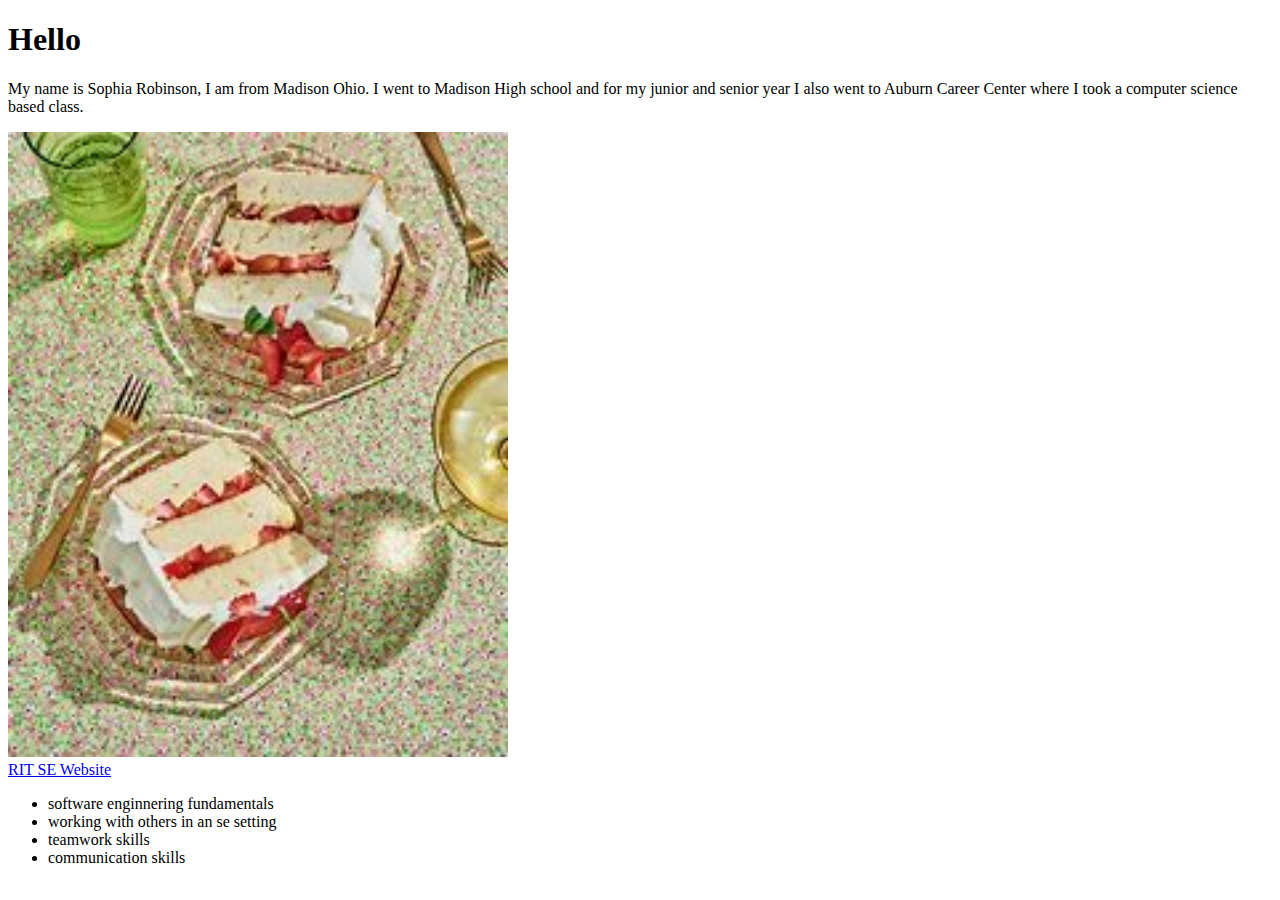
<file: SWEN101/SWEN-smr2738/index.html>
<!DOCTYPE html>
<html lang="en-us">
<head>
    <meta charset="UTF-8">
    <meta name="viewport" content="width=device-width, initial-scale=1.0">
    <title>Document</title>
</head>
<body>
    <h1>Hello</h1>
    <p>My name is Sophia Robinson, I am from Madison Ohio. I went to Madison High school and for my junior and senior year I also went to Auburn Career Center where I took a computer science based class.</p>
    <img src="cake.jpeg" width="500px"> <br>
    <a href="https://www.rit.edu/study/software-engineering-bs">RIT SE Website</a>
    <ul>
        <li>software enginnering fundamentals</li>
        <li>working with others in an se setting</li>
        <li>teamwork skills</li>
        <li>communication skills</li>
    </ul>
</body>
</html>
</file>
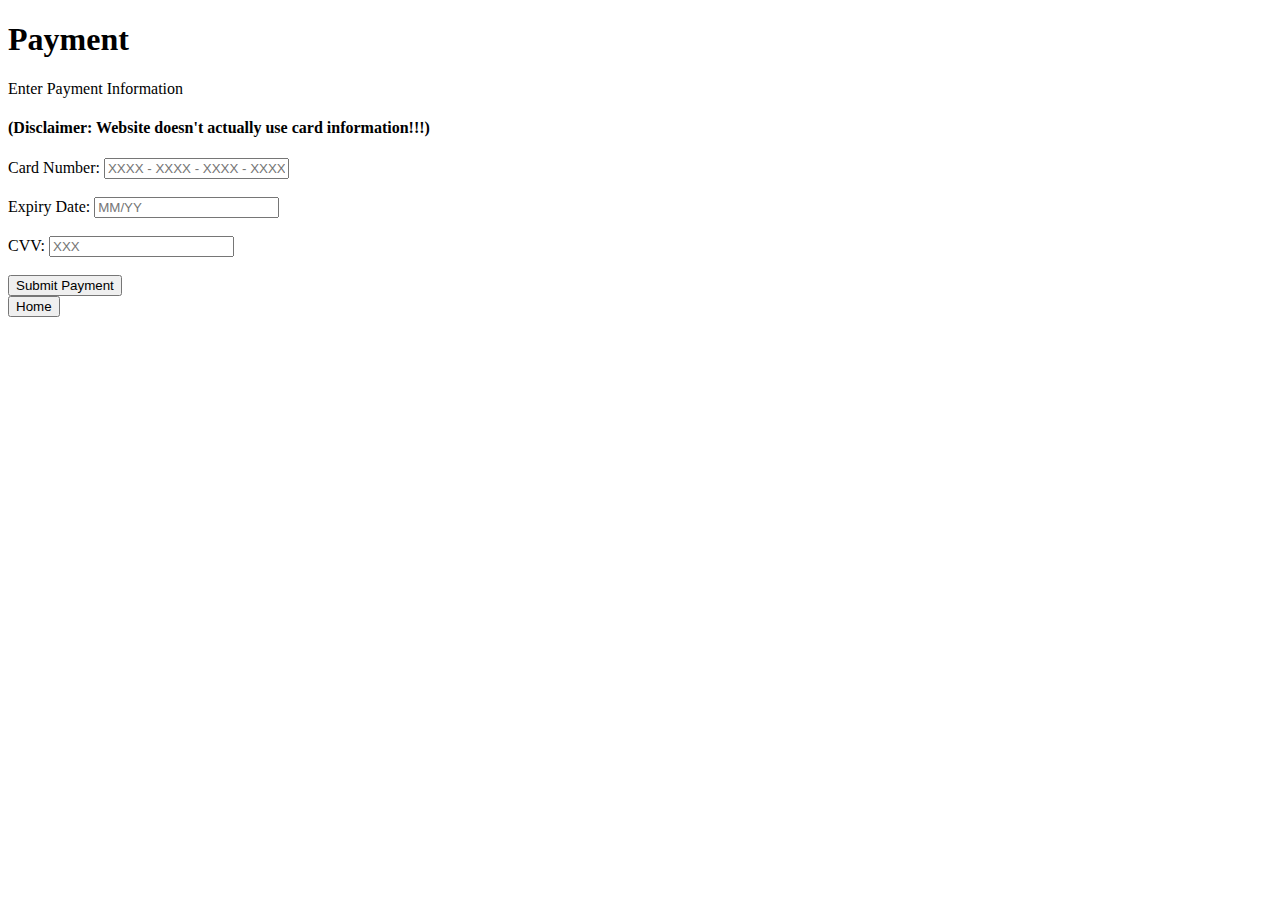
<file: payment.html>
<!DOCTYPE html>
<html lang="en_us">
<head>
    <meta charset="UTF-8">
    <meta name="viewport" content="width=device-width, initial-scale=1.0">
    <link rel="stylesheet" href="style.css">
    <title>Roller Blade Rentals</title>
</head>
<body>
    <div class="title">
        <h1>Payment</h1>
    </div>
    <div class="payment_page">
        <GIT h2>Enter Payment Information</h2>
        <h4>(Disclaimer: Website doesn't actually use card information!!!)</h4>
        <form class="payment_form">
            <label for="card number"> Card Number:</label>
            <input type="text" id="card number" name="card number" maxlength="19" required placeholder="XXXX - XXXX - XXXX - XXXX">
            <br><br>
            <label for="expiry date"> Expiry Date:</label>
            <input type="text" id="expiry date" name="expiry date" maxlength="5" required placeholder="MM/YY">
            <br><br>
            <label for="cvv"> CVV:</label>
            <input type="password" id="cvv" name="cvv" maxlength="4" required placeholder="XXX">
            <br><br>
            <button class="button" type="submit">Submit Payment</button>
        </form>
        <div class="home_btn">
            <a href="index.html">
                <button>Home</button>
            </a>
        </div>
    </div>
</body>
</html>
</file>
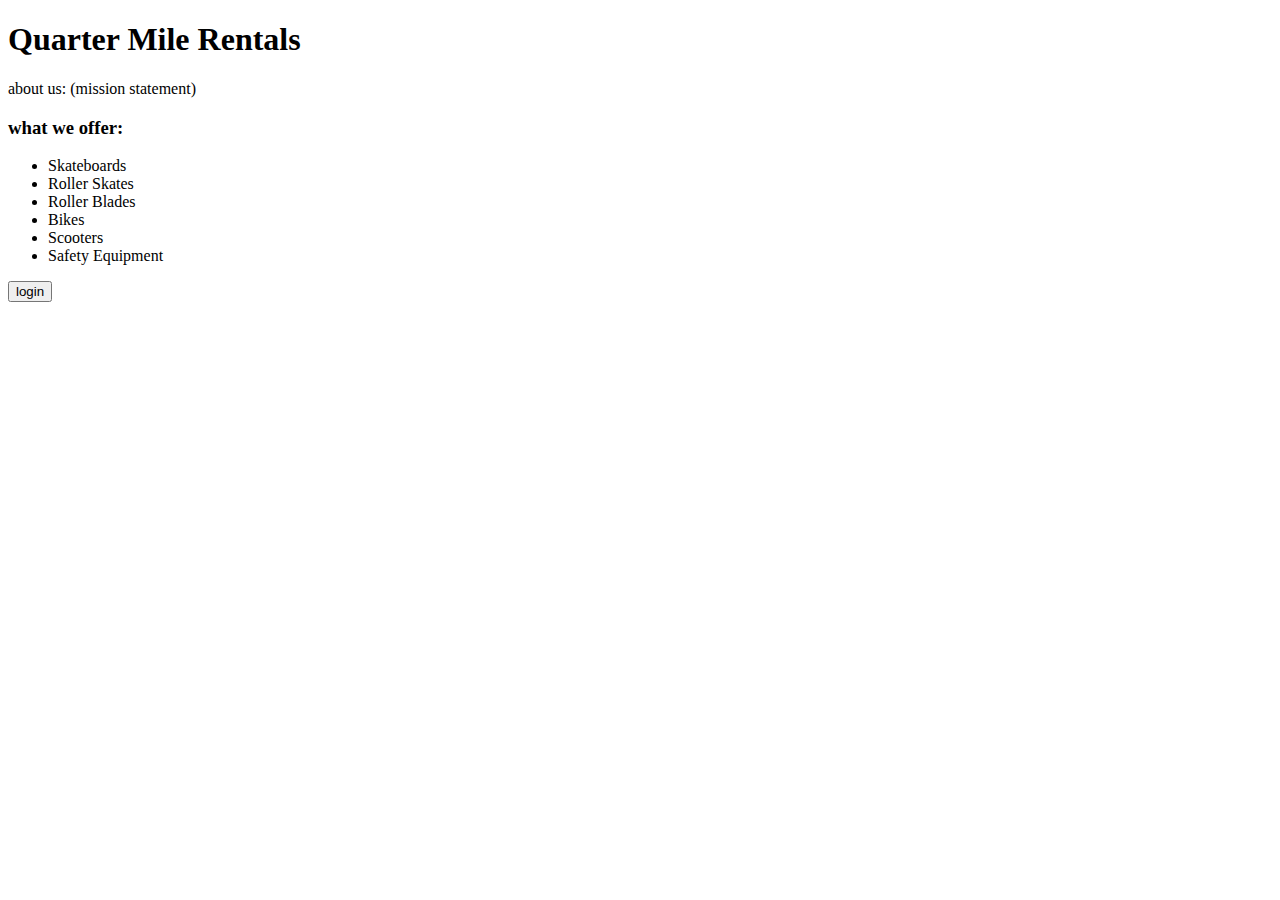
<file: QuarterMileRentals.html>
<!DOCTYPE html>
<html lang="en-us">
<head>
    <meta charset="UTF-8">
    <meta name="viewport" content="width=device-width, initial-scale=1.0">
    <title>Quarter Mile Rentals</title>
</head>
<body>
    <div class="title">
        <h1>Quarter Mile Rentals</h1>
    </div>
    <div class="about_us">
        <p>about us: (mission statement)</p>
    </div>
    <div class="offers">
        <h3>what we offer:</h3>
        <ul>
            <li>Skateboards</li>
            <li>Roller Skates</li>
            <li>Roller Blades</li>
            <li>Bikes</li>
            <li>Scooters</li>
            <li>Safety Equipment</li>
        </ul>
    </div>
    <div class="login_btn">
        <button>login</button>
    </div>
</body>
</html>
</file>
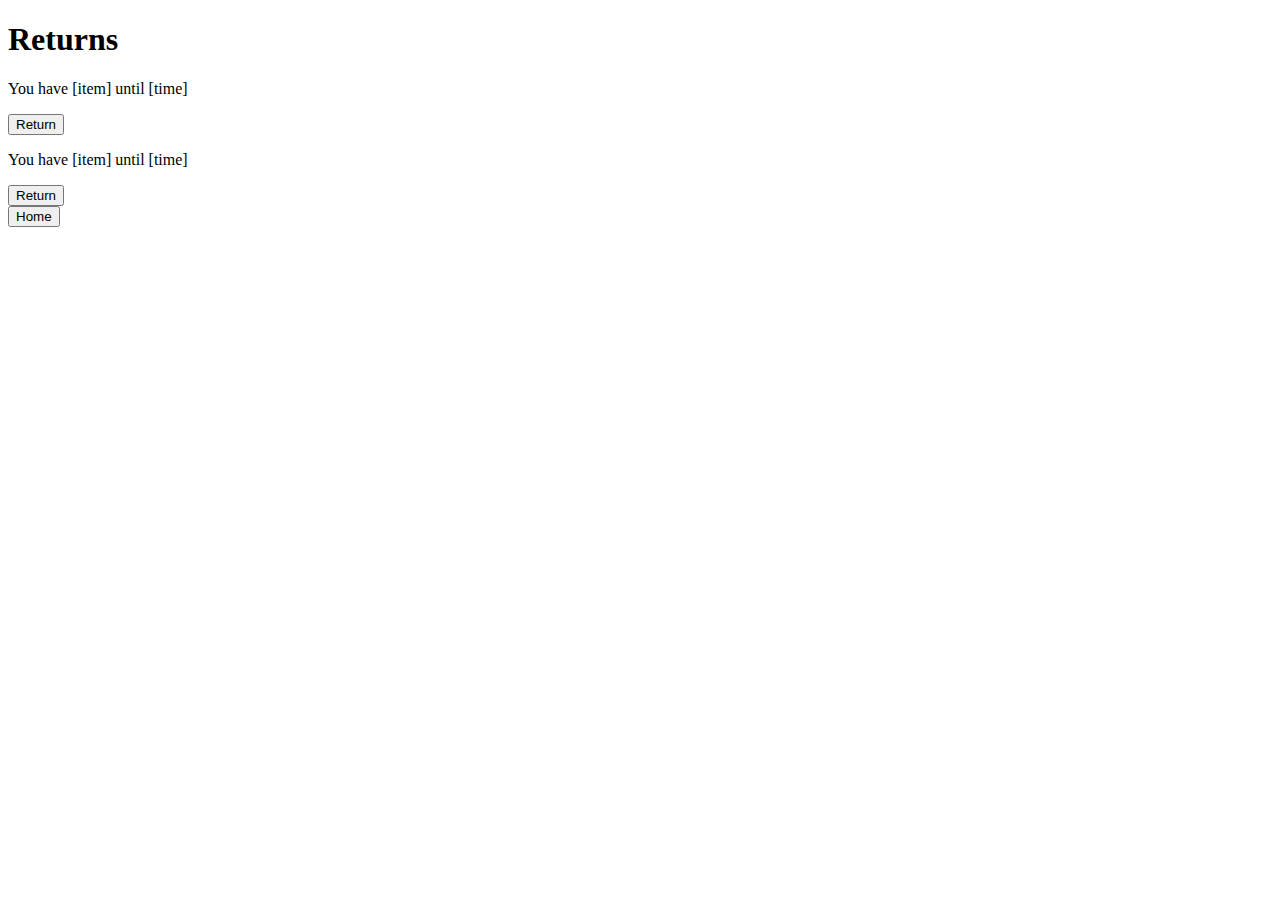
<file: returns.html>
<!DOCTYPE html>
<html>
    <head>
        <title>Returns Page</title>
        <link rel="stylesheet" href="style.css">
    </head>
    <body>
        <div class="title">
            <h1>Returns</h1>
        </div>
        <div class="returns">
            <div class="item">
                <p>You have [item] until [time]</p>
                <button>Return</button>
            </div>
            <div class="item">
                <p>You have [item] until [time]</p>
                <button>Return</button>
            </div>
        </div>
        <div class="home_btn">
            <a href="index.html">
                <button>Home</button>
            </a>
        </div>
    </body>
</html>
</file>
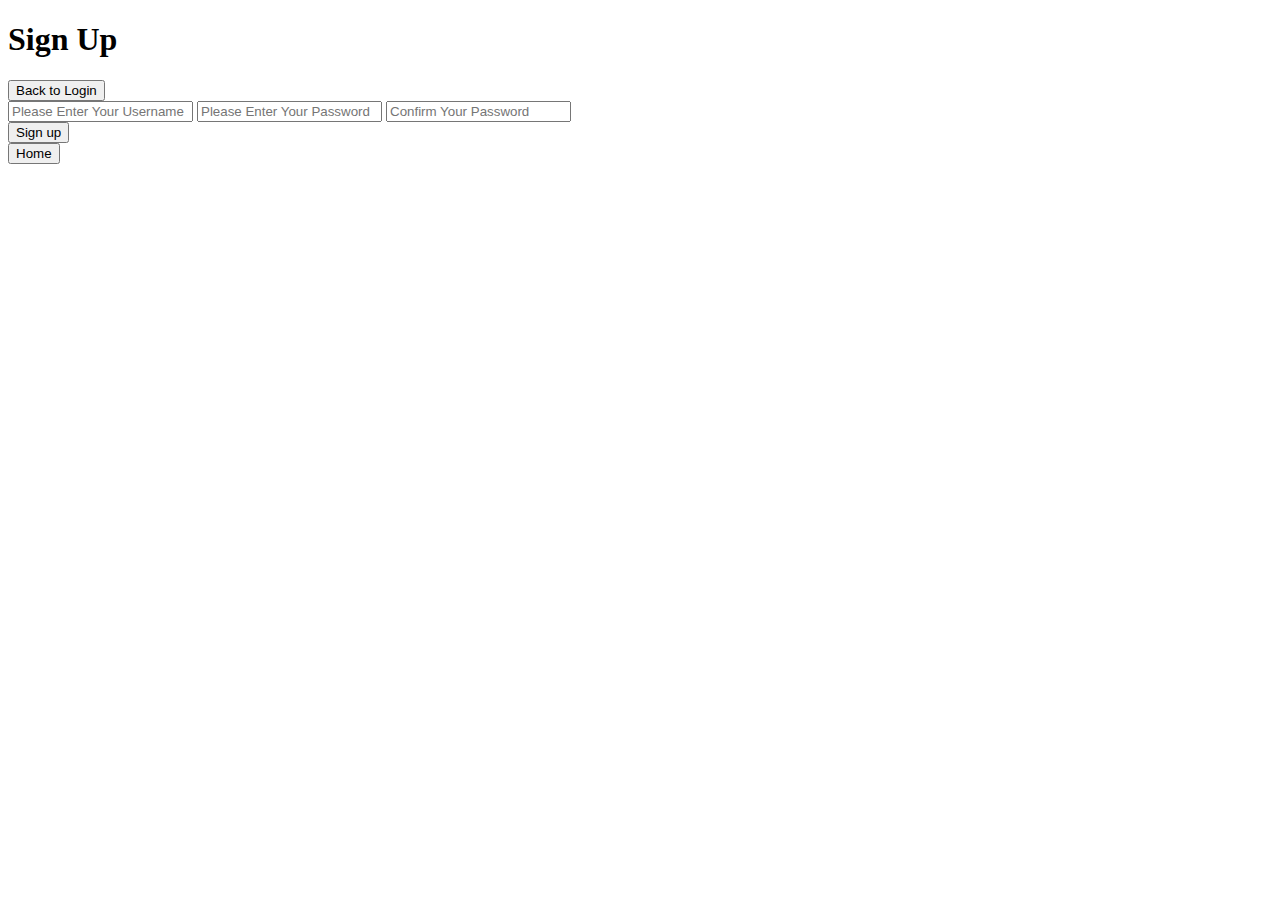
<file: signup.html>
<!DOCTYPE html>
    <html>
        <head>
            <meta charset="UTF-8">
            <meta name="viewport" content="width=device-width, initial-scale=1.0">
            <link rel="stylesheet" href="style.css">
            <title>SignUP</title>
        </head>
        <body>
            <div class="title">
                <h1> Sign Up </h1>
            </div>
            <div class="login_box">
                <div class="back_btn"><a href="login.html"><button>Back to Login</button></a></div>
                <input type="text" name="username" placeholder="Please Enter Your Username">
                <input type="text" name="password" placeholder="Please Enter Your Password">
                <input type="text" name="confirm" placeholder="Confirm Your Password">
                <div class="login_btn"> 
                    <a href="index.html"><button>Sign up</button></a>
                </div>
            </div>
            <div class="home_btn">
                <a href="index.html">
                    <button>Home</button>
                </a>
            </div>
        </body>
    </html>
</file>
<file: style.css>
.title{
    text-decoration: dotted;
    text-decoration-color: orange;
}
</file>
